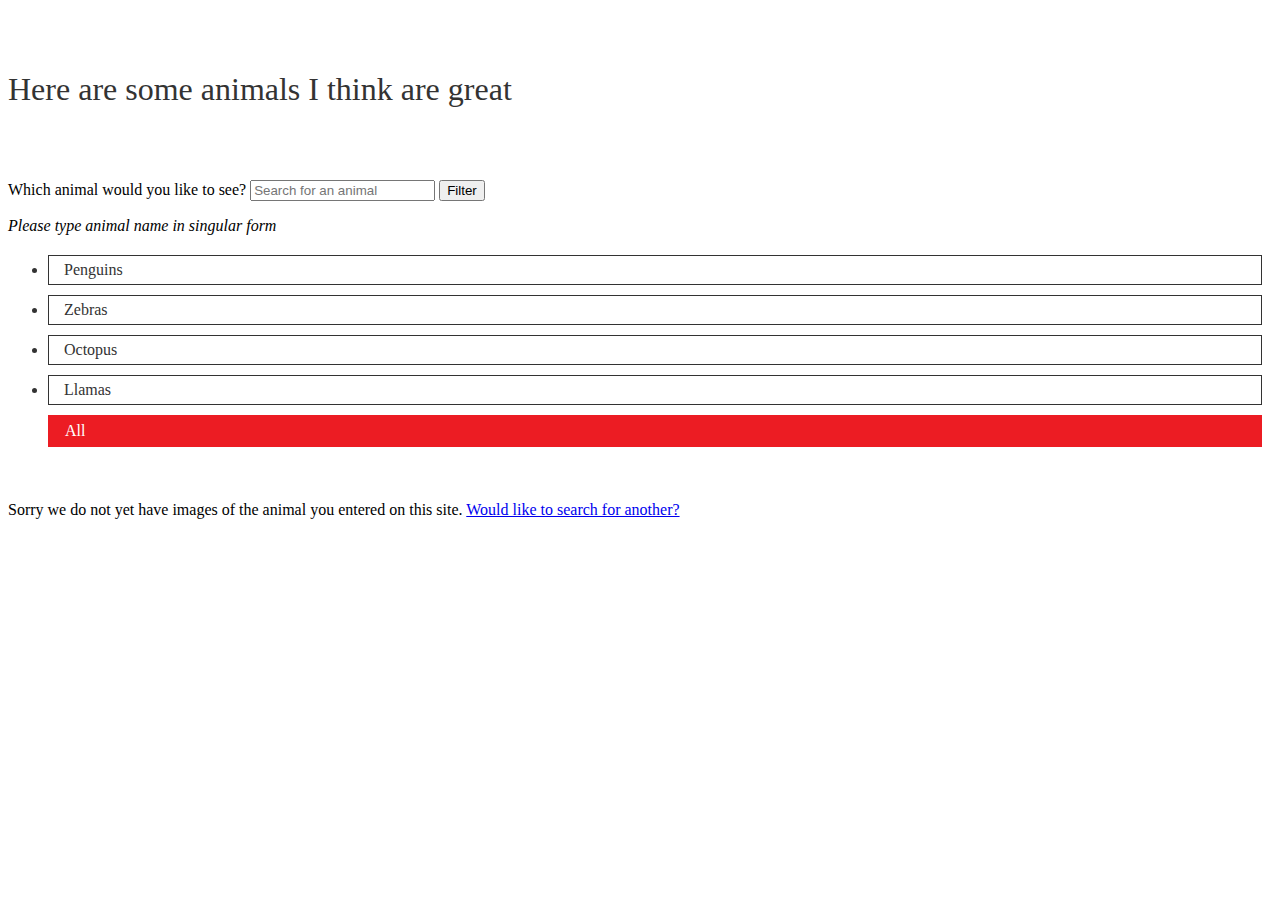
<file: error-page-animals-example-webpage.html>
<!DOCTYPE html>
<html lang="en">
<head>
    <meta charset="UTF-8">
    <meta name="viewport" content="width=device-width, initial-scale=1.0">
    <link rel="stylesheet" href="https://stackpath.bootstrapcdn.com/bootstrap/4.5.3/css/bootstrap.min.css" integrity="sha384-TX8t27EcRE3e/ihU7zmQxVncDAy5uIKz4rEkgIXeMed4M0jlfIDPvg6uqKI2xXr2" crossorigin="anonymous">
    <link href="https://fonts.googleapis.com/css2?family=Roboto&display=swap" rel="stylesheet">
    <link rel="stylesheet" href="animals-example-webpage.css">
    <meta name="viewport" content="width=device-width, initial-scale=1, shrink-to-fit=no">
    <script src="animals-example-webpage.js"></script>
    <title>Error Page - Animals Example Webpage</title>
</head>
<body>
    <section class="main text-center">

        <div class="container">
          <h1>Here are some animals I think are great</h1>
          
          
          <div class="search-container">
            <label for="filter">Which animal would you like to see? </label>
            <input type="text" name="filter" placeholder="Search for an animal">
              <button class="filter-button btn btn-primary">Filter</button>
              <br><p><i>Please type animal name in singular form</i></p>
          </div>
          
          <ul class="list-unstyled row">
           <li class="col-md" data-class="penguin">Penguins</li>
           <li class="col-md" data-class="zebra">Zebras</li>
           <li class="col-md" data-class="octopus">Octopus</li>
           <li class="col-md" data-class="llama">Llamas</li>
           <li class="col-md active" data-class="All">All</li>
          </ul>

          <br>
          <p>Sorry we do not yet have images of the animal you entered on this site. <a href="index.html">Would like to search for another?</a></p>

        </div>

    </section>    
</body>
</html>
</file>
<file: animals-example-webpage.css>
.main h1 {
    padding: 50px 0;
    color: #333;
    font-family: 'Playfair Display', serif;
    font-weight: 500;
  }

  .main .container {
    font-family: 'Playfair Display', serif;
  }
  
  .main ul {
    margin-top: 20px;
    margin-bottom: 20px;
  }
  
  .main ul li {
    padding: 5px 15px;
    border: 1px solid #333;
    margin-right: 10px;
    margin-bottom: 10px;
    font-family: 'Playfair Display', serif;
    font-weight: 500;
    color: #333;
  }
  
  .main ul li.active, 
  .main ul li:hover {
    background-color: #ec1c23;
    color: #fff;
    /* if the last three characters are the same as the beginning three in HEX you only need to put those three */
    border: 2px solid #ec1c23;
  }
  
  .main .container-fluid {
    overflow: hidden;
    padding: 0;
  }
  
  .main .container-fluid .col-md-3 {
    padding:0;
    float: left;
  }
  
  .main .container-fluid img {
    width: 300px;
    height: 300px;
    border: 1px solid #000;
  }
  
  .main img {
    margin-top: 25px;
  }
  
  @media (max-width: 767px) { /*This is up to what the size of a tablet is so it auto adjusts & the buttons cascade, then stacks out stuff, would even work on mobile. Can use CSS to make things mobile responsive. There are limitations to this method in CSS so JS will most likely be your preferred */
    .main .container-fluid img {
      margin-bottom: 15px;
    }
  }
</file>
